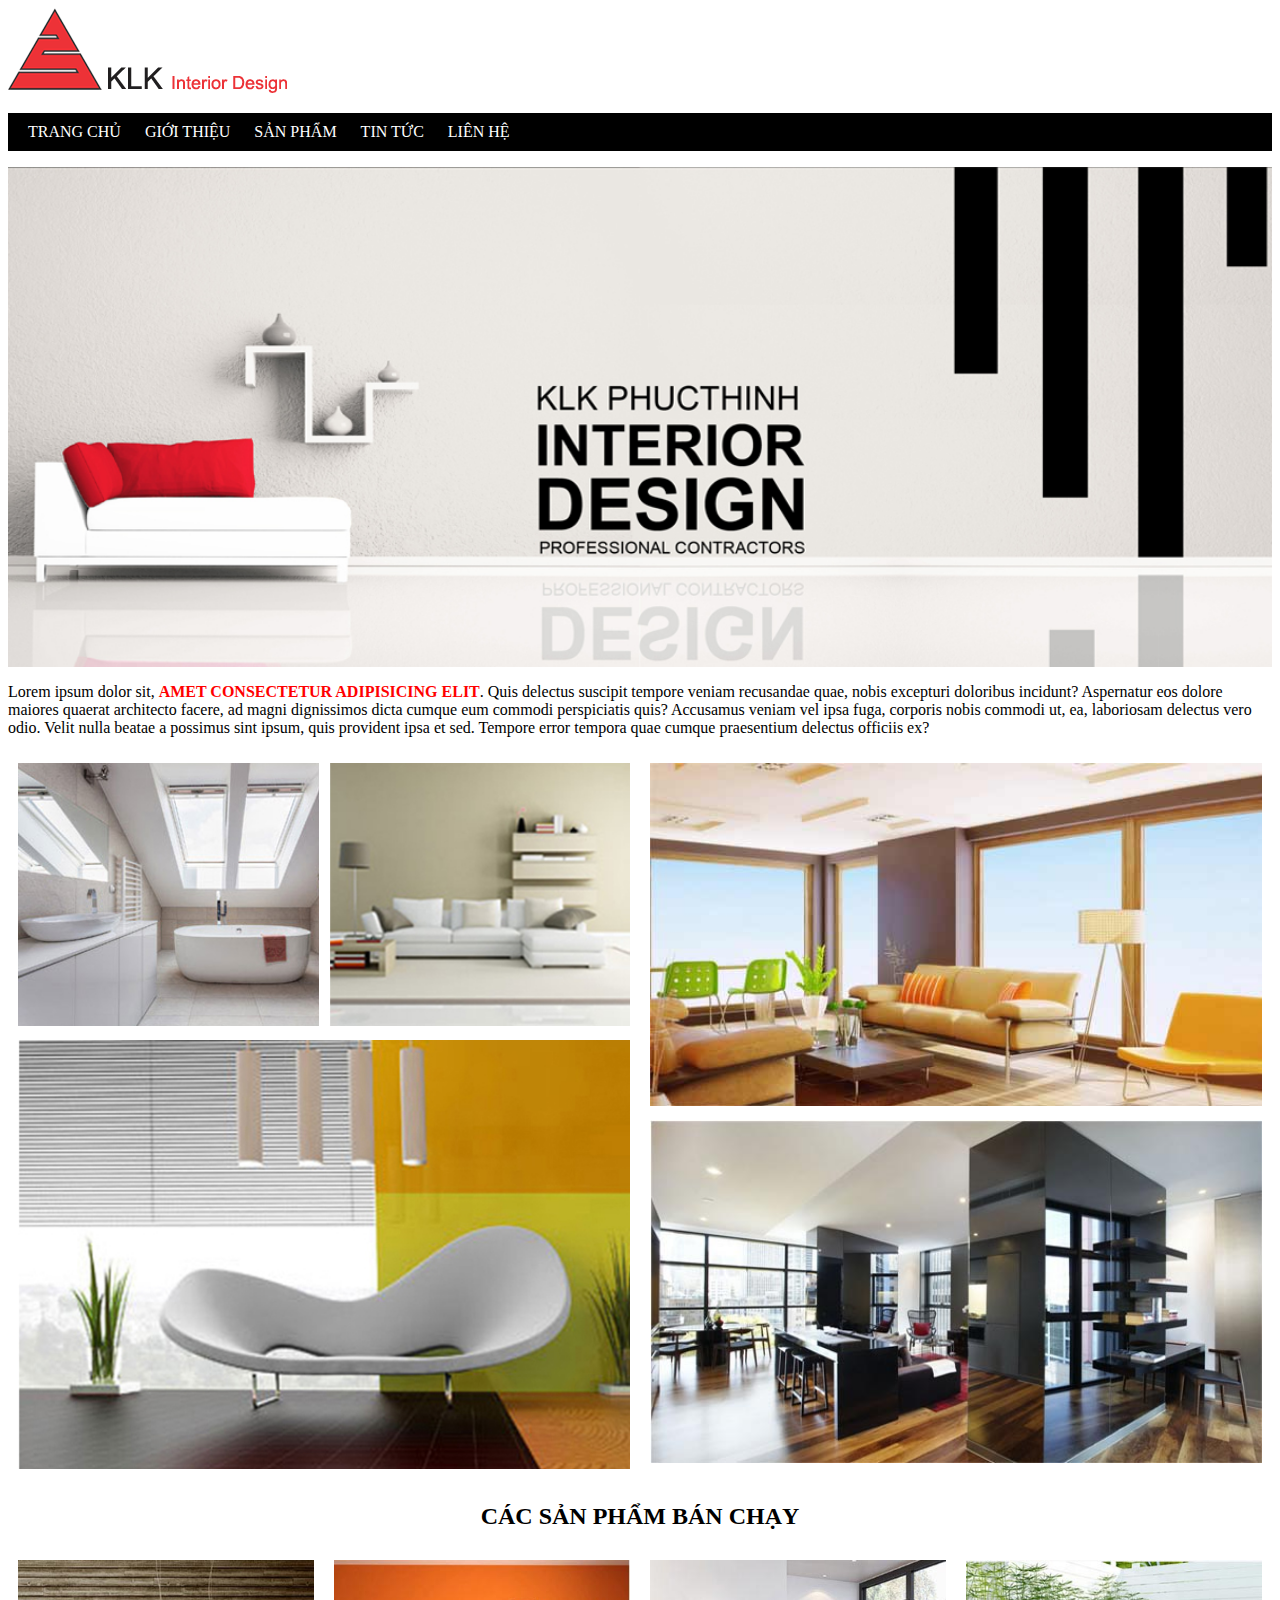
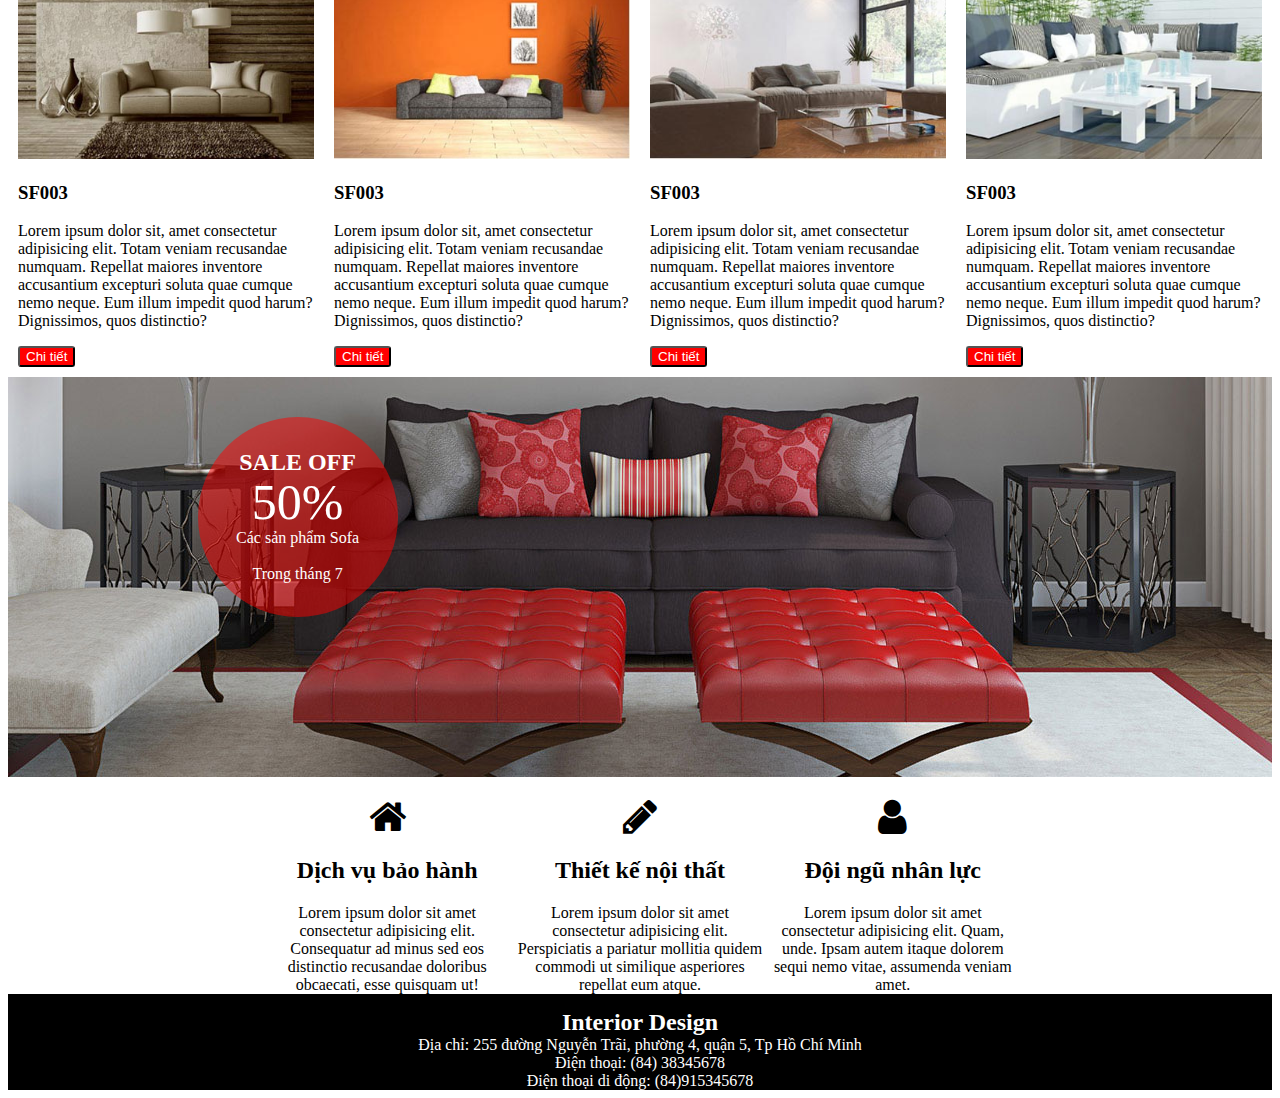
<file: KLK/index.html>
<!DOCTYPE html>
<html lang="en">
  <head>
    <meta charset="UTF-8" />
    <meta http-equiv="X-UA-Compatible" content="IE=edge" />
    <meta name="viewport" content="width=device-width, initial-scale=1.0" />
    <title>KLK</title>
    <link rel="stylesheet" href="./css/index.css" />
    <link
      rel="stylesheet"
      href="https://cdnjs.cloudflare.com/ajax/libs/font-awesome/4.7.0/css/font-awesome.min.css"
    />
  </head>
  <body>
    <!-- HEADER -->
    <div class="header">
      <img src="./img/LOGO.png" alt="" />
      <!-- ul>li*5>a -->
      <ul>
        <li><a href="#">TRANG CHỦ</a></li>
        <li><a href="#">GIỚI THIỆU</a></li>
        <li><a href="#">SẢN PHẨM</a></li>
        <li><a href="#">TIN TỨC</a></li>
        <li><a href="#">LIÊN HỆ</a></li>
      </ul>
    </div>
    <!-- CAROUSEL/SLIDER -->
    <div class="carousel"></div>
    <!-- INTRO -->
    <div class="intro">
      <div class="intro__text">
        <p>
          Lorem ipsum dolor sit, <b>amet consectetur adipisicing elit</b>. Quis
          delectus suscipit tempore veniam recusandae quae, nobis excepturi
          doloribus incidunt? Aspernatur eos dolore maiores quaerat architecto
          facere, ad magni dignissimos dicta cumque eum commodi perspiciatis
          quis? Accusamus veniam vel ipsa fuga, corporis nobis commodi ut, ea,
          laboriosam delectus vero odio. Velit nulla beatae a possimus sint
          ipsum, quis provident ipsa et sed. Tempore error tempora quae cumque
          praesentium delectus officiis ex?
        </p>
      </div>
      <div class="intro__product">
        <div class="intro__product-left">
          <div class="intro__item intro__item-1">
            <img src="./img/img_nha_tam.jpg" alt="" />
          </div>
          <div class="intro__item intro__item-1">
            <img src="./img/img_sofa.jpg" alt="" />
          </div>
          <div class="intro__item intro__item-2">
            <img src="./img/img_noi_that.jpg" alt="" />
          </div>
        </div>
        <div class="intro__product-right">
          <div class="intro__item intro__item-2">
            <img src="./img/img_phong_khach.jpg" alt="" />
          </div>
          <div class="intro__item intro__item-2">
            <img src="./img/img_van_phong.jpg" alt="" />
          </div>
        </div>
        <div class="clear"></div>
      </div>
    </div>
    <!-- PRODUCTS -->
    <div class="products">
      <h2>CÁC SẢN PHẨM BÁN CHẠY</h2>
      <div class="products__content">
        <div class="products__item">
          <img src="./img/sp_1.jpg" alt="" />
          <h3>SF003</h3>
          <p>
            Lorem ipsum dolor sit, amet consectetur adipisicing elit. Totam
            veniam recusandae numquam. Repellat maiores inventore accusantium
            excepturi soluta quae cumque nemo neque. Eum illum impedit quod
            harum? Dignissimos, quos distinctio?
          </p>
          <button>Chi tiết</button>
        </div>
        <div class="products__item">
          <img src="./img/sp_2.jpg" alt="" />
          <h3>SF003</h3>
          <p>
            Lorem ipsum dolor sit, amet consectetur adipisicing elit. Totam
            veniam recusandae numquam. Repellat maiores inventore accusantium
            excepturi soluta quae cumque nemo neque. Eum illum impedit quod
            harum? Dignissimos, quos distinctio?
          </p>
          <button>Chi tiết</button>
        </div>
        <div class="products__item">
          <img src="./img/sp_3.jpg" alt="" />
          <h3>SF003</h3>
          <p>
            Lorem ipsum dolor sit, amet consectetur adipisicing elit. Totam
            veniam recusandae numquam. Repellat maiores inventore accusantium
            excepturi soluta quae cumque nemo neque. Eum illum impedit quod
            harum? Dignissimos, quos distinctio?
          </p>
          <button>Chi tiết</button>
        </div>
        <div class="products__item">
          <img src="./img/sp_4.jpg" alt="" />
          <h3>SF003</h3>
          <p>
            Lorem ipsum dolor sit, amet consectetur adipisicing elit. Totam
            veniam recusandae numquam. Repellat maiores inventore accusantium
            excepturi soluta quae cumque nemo neque. Eum illum impedit quod
            harum? Dignissimos, quos distinctio?
          </p>
          <button>Chi tiết</button>
        </div>
      </div>
    </div>
    <!-- gọi clear để float không ảnh hưởng đến thẻ bên dưới -->
    <div class="clear"></div>
    <!-- BANNER -->
    <div class="banner">
      <div class="banner__circle">
        <h2>SALE OFF</h2>
        <p>50%</p>
        <p>Các sản phẩm Sofa</p>
        <p>Trong tháng 7</p>
      </div>
    </div>
    <!-- SERVICES -->
    <div class="services">
      <div class="services__content">
        <i class="fa fa-home"></i>
        <h2>Dịch vụ bảo hành</h2>
        <span>
          Lorem ipsum dolor sit amet consectetur adipisicing elit. Consequatur
          ad minus sed eos distinctio recusandae doloribus obcaecati, esse
          quisquam ut!
        </span>
      </div>
      <div class="services__content">
        <i class="fa fa-pencil"></i>
        <h2>Thiết kế nội thất</h2>
        <span>
          Lorem ipsum dolor sit amet consectetur adipisicing elit. Perspiciatis
          a pariatur mollitia quidem commodi ut similique asperiores repellat
          eum atque.
        </span>
      </div>
      <div class="services__content">
        <i class="fa fa-user"></i>
        <h2>Đội ngũ nhân lực</h2>
        <span>
          Lorem ipsum dolor sit amet consectetur adipisicing elit. Quam, unde.
          Ipsam autem itaque dolorem sequi nemo vitae, assumenda veniam amet.
        </span>
      </div>
      <div class="clear"></div>
    </div>
    <!-- FOOTER -->
    <div class="footer">
      <h2>Interior Design</h2>
      <p>Địa chỉ: 255 đường Nguyễn Trãi, phường 4, quận 5, Tp Hồ Chí Minh</p>
      <a href="tel:+8438345678">Điện thoại: (84) 38345678</a>
      <a href="tel:+84915345678"> Điện thoại di động: (84)915345678</a>
    </div>
  </body>
</html>
</file>
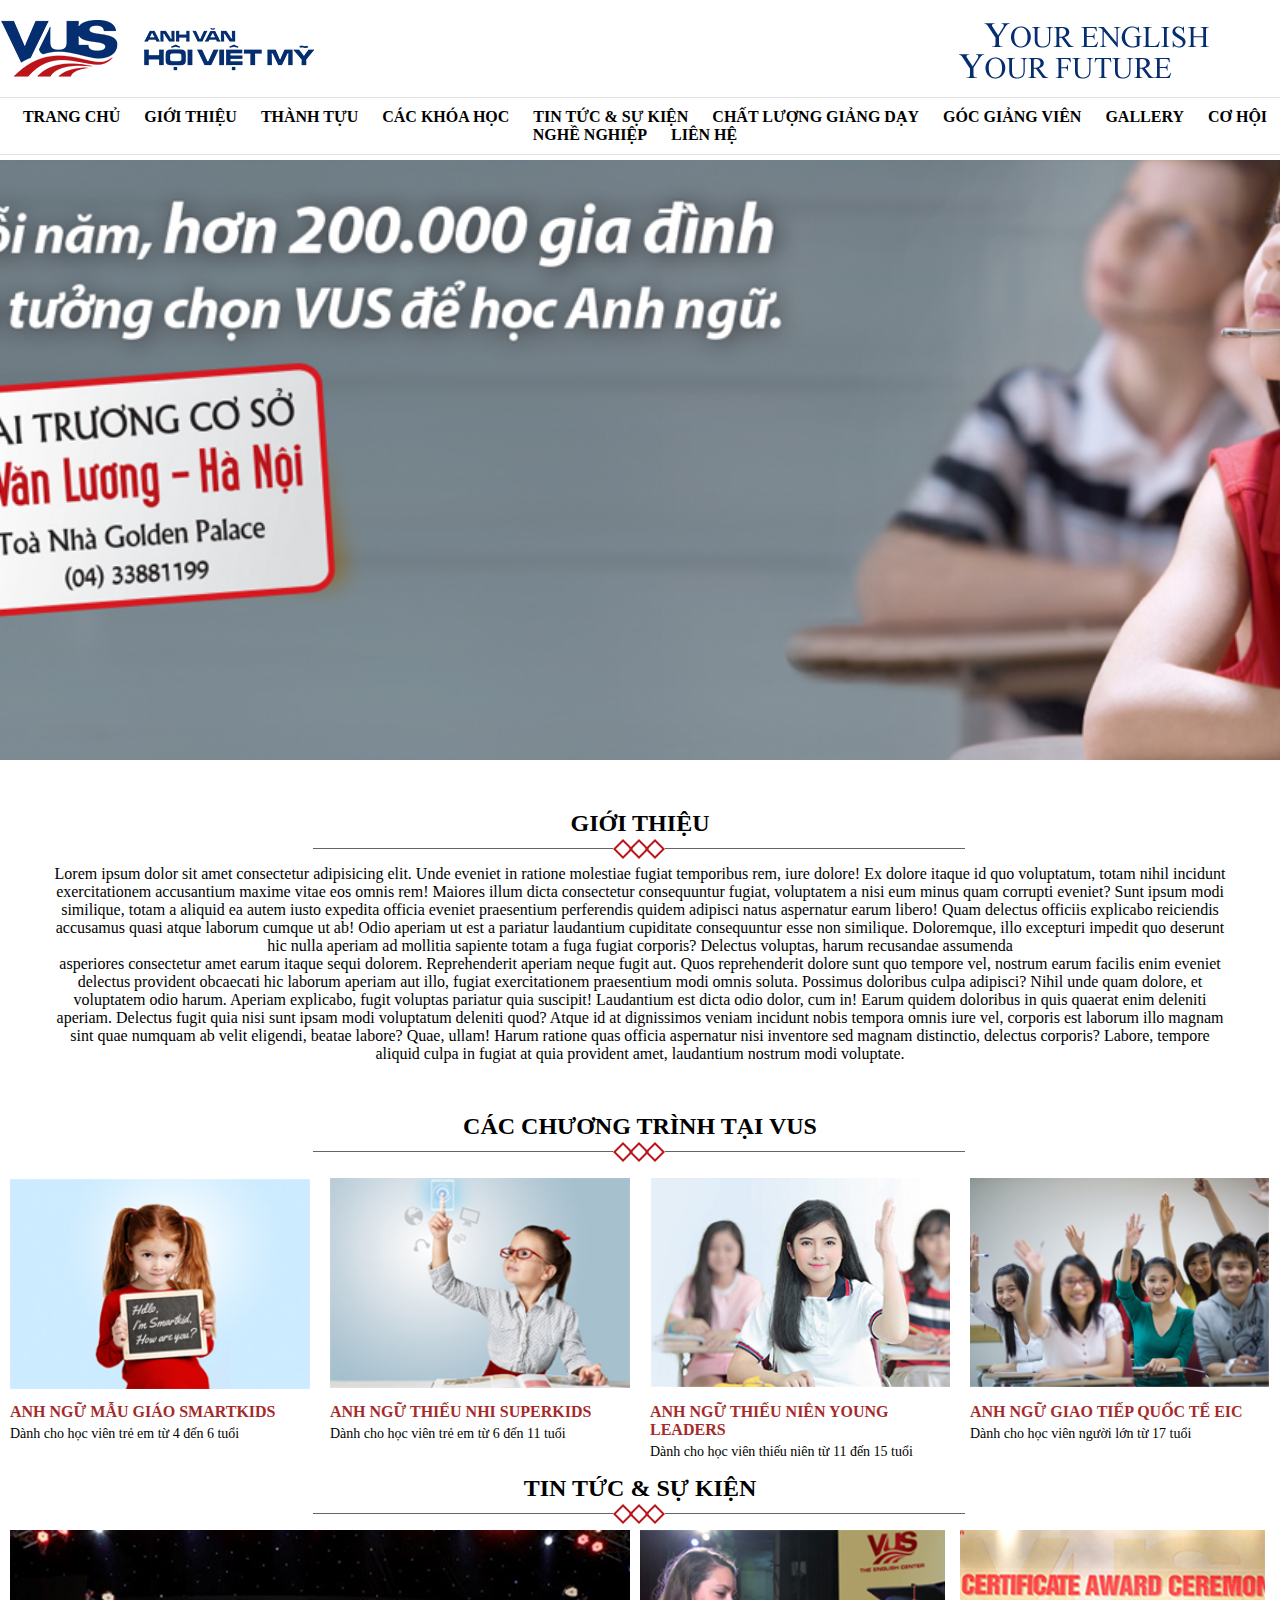
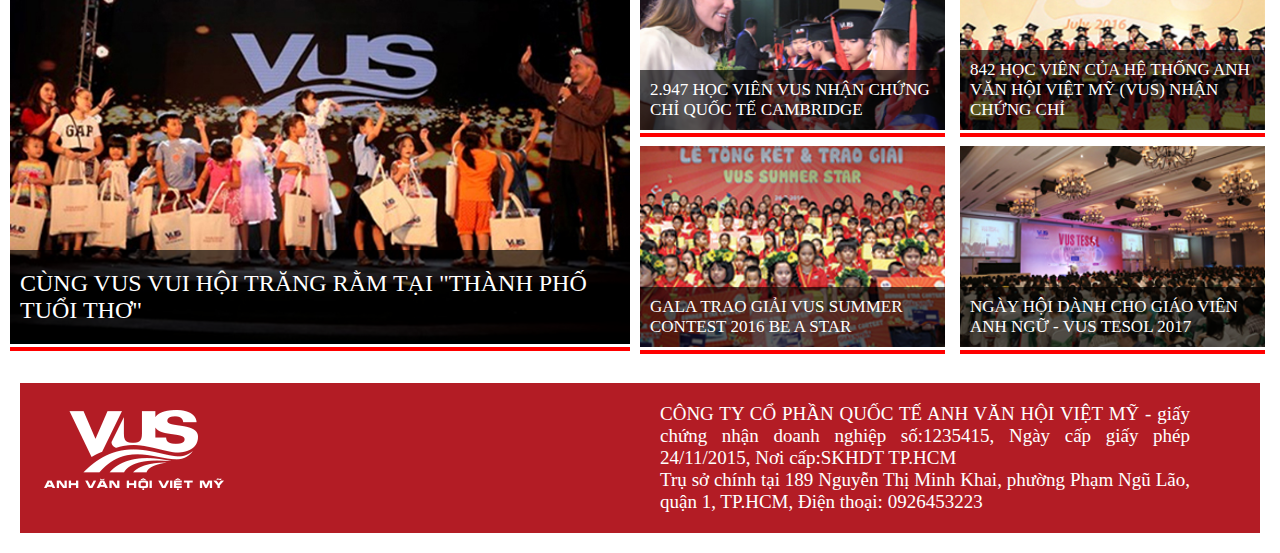
<file: VUS/index.html>
<!DOCTYPE html>
<html lang="en">
  <head>
    <meta charset="UTF-8" />
    <meta http-equiv="X-UA-Compatible" content="IE=edge" />
    <meta name="viewport" content="width=device-width, initial-scale=1.0" />
    <title>Trung tâm anh ngữ hàng đầu Việt Nam</title>
    <link rel="stylesheet" href="./css/index.css" />
  </head>
  <body>
    <div class="header">
      <div class="header__left">
        <img src="./images/logo.png" alt="" />
      </div>

      <div class="header__right"><img src="./images/slogan.png" alt="" /></div>
      <div class="clear"></div>
      <div class="line"></div>
      <ul>
        <li><a href="#">TRANG CHỦ</a></li>
        <li><a href="#GT">GIỚI THIỆU</a></li>
        <li><a href="#">THÀNH TỰU</a></li>
        <li><a href="#KH">CÁC KHÓA HỌC</a></li>
        <li><a href="#TTSK">TIN TỨC & SỰ KIỆN</a></li>
        <li><a href="#">CHẤT LƯỢNG GIẢNG DẠY</a></li>
        <li><a href="#">GÓC GIẢNG VIÊN</a></li>
        <li><a href="#">GALLERY</a></li>
        <li><a href="#">CƠ HỘI NGHỀ NGHIỆP</a></li>
        <li><a href="#LH">LIÊN HỆ</a></li>
      </ul>
    </div>

    <div class="carousel"></div>
    <div class="intro" id="GT">
      <h2>GIỚI THIỆU</h2>
      <img src="./images/line.png" alt="" />
      <p>
        Lorem ipsum dolor sit amet consectetur adipisicing elit. Unde eveniet in
        ratione molestiae fugiat temporibus rem, iure dolore! Ex dolore itaque
        id quo voluptatum, totam nihil incidunt exercitationem accusantium
        maxime vitae eos omnis rem! Maiores illum dicta consectetur consequuntur
        fugiat, voluptatem a nisi eum minus quam corrupti eveniet? Sunt ipsum
        modi similique, totam a aliquid ea autem iusto expedita officia eveniet
        praesentium perferendis quidem adipisci natus aspernatur earum libero!
        Quam delectus officiis explicabo reiciendis accusamus quasi atque
        laborum cumque ut ab! Odio aperiam ut est a pariatur laudantium
        cupiditate consequuntur esse non similique. Doloremque, illo excepturi
        impedit quo deserunt hic nulla aperiam ad mollitia sapiente totam a fuga
        fugiat corporis? Delectus voluptas, harum recusandae assumenda
        <br />
        asperiores consectetur amet earum itaque sequi dolorem. Reprehenderit
        aperiam neque fugit aut. Quos reprehenderit dolore sunt quo tempore vel,
        nostrum earum facilis enim eveniet delectus provident obcaecati hic
        laborum aperiam aut illo, fugiat exercitationem praesentium modi omnis
        soluta. Possimus doloribus culpa adipisci? Nihil unde quam dolore, et
        voluptatem odio harum. Aperiam explicabo, fugit voluptas pariatur quia
        suscipit! Laudantium est dicta odio dolor, cum in! Earum quidem
        doloribus in quis quaerat enim deleniti aperiam. Delectus fugit quia
        nisi sunt ipsam modi voluptatum deleniti quod? Atque id at dignissimos
        veniam incidunt nobis tempora omnis iure vel, corporis est laborum illo
        magnam sint quae numquam ab velit eligendi, beatae labore? Quae, ullam!
        Harum ratione quas officia aspernatur nisi inventore sed magnam
        distinctio, delectus corporis? Labore, tempore aliquid culpa in fugiat
        at quia provident amet, laudantium nostrum modi voluptate.
      </p>
    </div>
    <div class="product" id="KH">
      <div class="product__header">
        <h2>CÁC CHƯƠNG TRÌNH TẠI VUS</h2>
        <img src="./images/line.png" alt="" />
      </div>
      <div class="product__content">
        <div class="product__item">
          <img src="./images/chuong_trinh_1.png" alt="" />
          <h3>ANH NGỮ MẪU GIÁO SMARTKIDS</h3>
          <p>Dành cho học viên trẻ em từ 4 đến 6 tuổi</p>
        </div>
        <div class="product__item">
          <img src="./images/chuong_trinh_2.png" alt="" />
          <h3>ANH NGỮ THIẾU NHI SUPERKIDS</h3>
          <p>Dành cho học viên trẻ em từ 6 đến 11 tuổi</p>
        </div>
        <div class="product__item">
          <img src="./images/chuong_trinh_3.png" alt="" />
          <h3>ANH NGỮ THIẾU NIÊN YOUNG LEADERS</h3>
          <p>Dành cho học viên thiếu niên từ 11 đến 15 tuổi</p>
        </div>
        <div class="product__item">
          <img src="./images/chuong_trinh_4.png" alt="" />
          <h3>ANH NGỮ GIAO TIẾP QUỐC TẾ EIC</h3>
          <p>Dành cho học viên người lớn từ 17 tuổi</p>
        </div>
      </div>
      <div class="clear"></div>
    </div>

    <div class="event" id="TTSK">
      <div class="event__header">
        <h2>TIN TỨC & SỰ KIỆN</h2>
        <img src="./images/line.png" alt="" />
      </div>

      <div class="event__content">
        <div class="event__left">
          <div class="event__item event__item1">
            <img src="./images/tin_tuc_1_edit.jpg" alt="" />
            <p>CÙNG VUS VUI HỘI TRĂNG RẰM TẠI "THÀNH PHỐ TUỔI THƠ"</p>
          </div>
        </div>

        <div class="event__right">
          <div class="event__item event__item2">
            <div class="event__item event__item2-1">
              <img src="./images/tin_tuc_2.jpg" alt="" />
              <p>2.947 HỌC VIÊN VUS NHẬN CHỨNG CHỈ QUỐC TẾ CAMBRIDGE</p>
            </div>
          </div>
          <div class="event__item event__item2">
            <div class="event__item event__item2-1">
              <img src="./images/tin_tuc_3.jpg" alt="" />
              <p>
                842 HỌC VIÊN CỦA HỆ THỐNG ANH VĂN HỘI VIỆT MỸ (VUS) NHẬN CHỨNG
                CHỈ
              </p>
            </div>
          </div>
          <div class="event__item event__item2">
            <div class="event__item event__item2-1">
              <img src="./images/tin_tuc_4.jpg" alt="" />
              <p>GALA TRAO GIẢI VUS SUMMER CONTEST 2016 BE A STAR</p>
            </div>
          </div>
          <div class="event__item event__item2">
            <div class="event__item event__item2-1">
              <img src="./images/tin_tuc_5.jpg" alt="" />
              <p>NGÀY HỘI DÀNH CHO GIÁO VIÊN ANH NGỮ - VUS TESOL 2017</p>
            </div>
          </div>
        </div>
        <div class="clear"></div>
      </div>
    </div>
    <div class="footer" id="LH">
      <div class="footer__left">
        <img src="./images/logo_footer.png" alt="" />
      </div>

      <div class="footer__right">
        <p>
          CÔNG TY CỔ PHẦN QUỐC TẾ ANH VĂN HỘI VIỆT MỸ - giấy chứng nhận doanh
          nghiệp số:1235415, Ngày cấp giấy phép 24/11/2015, Nơi cấp:SKHDT TP.HCM
          <br />
          Trụ sở chính tại 189 Nguyễn Thị Minh Khai, phường Phạm Ngũ Lão, quận
          1, TP.HCM, Điện thoại: 0926453223
        </p>
      </div>
      <div class="clear"></div>
    </div>
  </body>
</html>
</file>
<file: KLK/css/index.css>
/* GLOBAL CSS */
/* SẼ GIỮ NGUYÊN KÍCH THƯỚC THẺ KHI THÊM PADDING */
* {
  box-sizing: border-box;
}
/* XÓA HIỆU ỨNG CỦA FLOAT */
.clear {
  clear: both;
}
/* B1: xóa dấu của danh sách */
.header ul {
  list-style: none;
  background-color: black;
  padding: 10px;
}

.header a {
  color: white;
  /* xóa dấu gạch dưới của thẻ a */
  text-decoration: none;
}
.header li {
  display: inline;
  margin: 10px;
}
/* CAROUSEL */
.carousel {
  background-image: url(../img/slider_1.jpg);
  height: 500px;
  background-repeat: no-repeat;
  background-size: cover;
  background-position: center;
}
/* INTRO */
.intro__text b {
  text-transform: uppercase;
  color: red;
}
/* PRODUCTS */
.products h2 {
  text-align: center;
}
.products__item {
  width: 25%;
  float: left;
  padding: 10px;
}
.products__item img {
  width: 100%;
}
.products__item button {
  background-color: red;
  color: white;
  border-radius: 3px;
}
/* BANNER */
.banner {
  background-image: url(../img/nature.jpg);
  height: 400px;
  background-position: center;
  background-size: cover;
  position: relative;
}
.banner__circle {
  position: absolute;
  top: 10%;
  left: 15%;
  width: 200px;
  height: 200px;
  background-color: rgba(255, 0, 0, 0.5);
  color: white;
  border-radius: 50%;
  text-align: center;
  line-height: 20px;
}
.banner__circle p:nth-child(2) {
  font-size: 50px;
  text-align: center;
  margin: 10px 0;
}
.banner__circle h2 {
  margin-top: 35px;
}
.intro__product-left,
.intro__product-right {
  float: left;
  width: 50%;
  padding: 5px;
}

.intro__item {
  float: left;
  padding: 5px;
}
.intro__item-1 {
  width: 50%;
}
.intro__item-2 {
  width: 100%;
}
.intro__item img {
  width: 100%;
}
.services {
  width: 60%;
  margin: 0 auto;
}
.services__content {
  width: 33.33333%;
  float: left;
  text-align: center;
  margin-top: 20px;
}
.services__content i {
  font-size: 40px;
  color: black;
}
.footer {
  background-color: black;
  color: white;
  text-align: center;
  padding-top: 15px;
}
.footer h2 {
  margin: 0 auto;
}
.footer p {
  margin: 0 auto;
}
.footer a {
  display: block;
  color: white;
  text-decoration: none;
}
</file>
<file: VUS/css/index.css>
* {
  box-sizing: border-box;
  padding: 0;
  margin: 0;
}
.clear {
  clear: both;
}

.header__left {
  float: left;
}
.header__right {
  float: right;
  margin-right: 70px;
}
.header ul {
  list-style: none;
  padding: 10px 0;
  margin: 5px 0;
  text-align: center;
  border-top: solid rgba(128, 128, 128, 0.233) 1px;
  border-bottom: solid rgba(128, 128, 128, 0.233) 1px;
}

.header li {
  display: inline;
  margin: 0 10px;
}
.header a {
  font-weight: bold;
  font-size: 16px;
  text-decoration: none;
  color: black;
}
.carousel {
  background-image: url(../images/slider_1.png);
  height: 600px;
  background-position: center;
  background-size: cover;
}
.intro {
  text-align: center;
  margin: 50px;
}

.product__header {
  text-align: center;
}
.product__item {
  float: left;
  width: 25%;
  padding: 10px;
}
.product__item img {
  width: 100%;
}
.product h3 {
  font-size: 16px;
  margin: 10px 0 5px;
  color: brown;
}
.product p {
  margin: 5px 0;
  font-size: 14px;
}
.event__header {
  text-align: center;
}

.event__left {
  float: left;
  width: 50%;
  padding: 0 10px;
}
.event__right {
  float: left;
  width: 50%;
}
.event__item {
  float: left;
}
.event__item1 {
  width: 100%;
  position: relative;
}
.event__item2 {
  width: 50%;
  padding: 0 15px 5px 0;
}
.event__item2-1 {
  position: relative;
  width: 100%;
}
.event__item img {
  width: 100%;
  padding-bottom: 3px;
  border-bottom: solid red 4px;
}
.event__item1 p {
  background-color: rgba(0, 0, 0, 0.644);
  color: white;
  font-size: 24px;
  position: absolute;
  left: 0;
  bottom: 11px;
  width: 100%;
  padding: 20px 10px;
}

.event__item2-1 p {
  background-color: rgba(0, 0, 0, 0.644);
  color: white;
  font-size: 17px;
  position: absolute;
  left: 0;
  bottom: 11px;
  width: 100%;
  padding: 10px;
}
.footer {
  background-color: #b31c25;
  margin: 20px;
}
.footer__left {
  float: left;
  width: 50%;
  padding: 20px;
}
.footer__right {
  float: left;
  width: 50%;
  padding-right: 50px;
}
.footer__right p {
  color: white;
  font-size: 19px;
  text-align: justify;
  padding: 20px;
}
</file>
